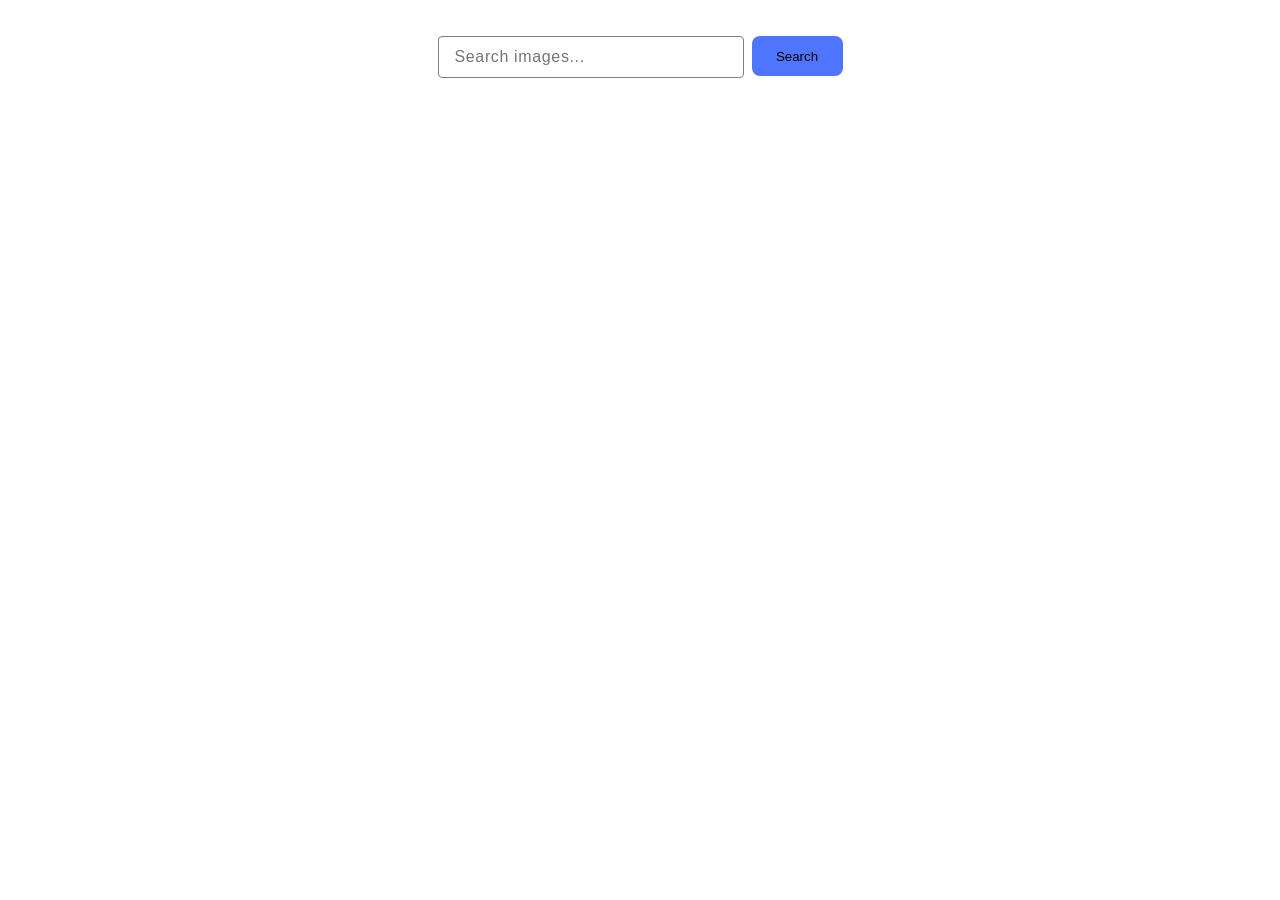
<file: src/index.html>
<!DOCTYPE html>
<html lang="en">
  <head>
    <meta charset="UTF-8" />
    <link rel="icon" type="image/svg+xml" href="/favicon.svg" />
    <meta name="viewport" content="width=device-width, initial-scale=1.0" />
    <title>goit-js-hw-11</title>
    <link rel="stylesheet" href="./css/styles.css" />
  </head>
  <body>
    <div class="container">
      <form class="form">
        <label>
          <input
            type="text"
            name="search-text"
            placeholder="Search images..."
            required
            class="form-text"
          />
        </label>
        <button type="submit" class="form-btn">Search</button>
      </form>

      <div class="loader hidden js-loader"></div>

      <ul class="gallery"></ul>
    </div>

    <script type="module" src="./main.js"></script>
  </body>
</html>
</file>
<file: src/css/styles.css>
/**
  |============================
  | include css partials with
  | default @import url()
  |============================
*/
/* Common styles */
@import url('./reset.css');
@import url('./base.css');
@import url('./container.css');

/* Sections style */
@import url('./form.css');
@import url('./gallery.css');
@import url('./loader.css');
</file>
